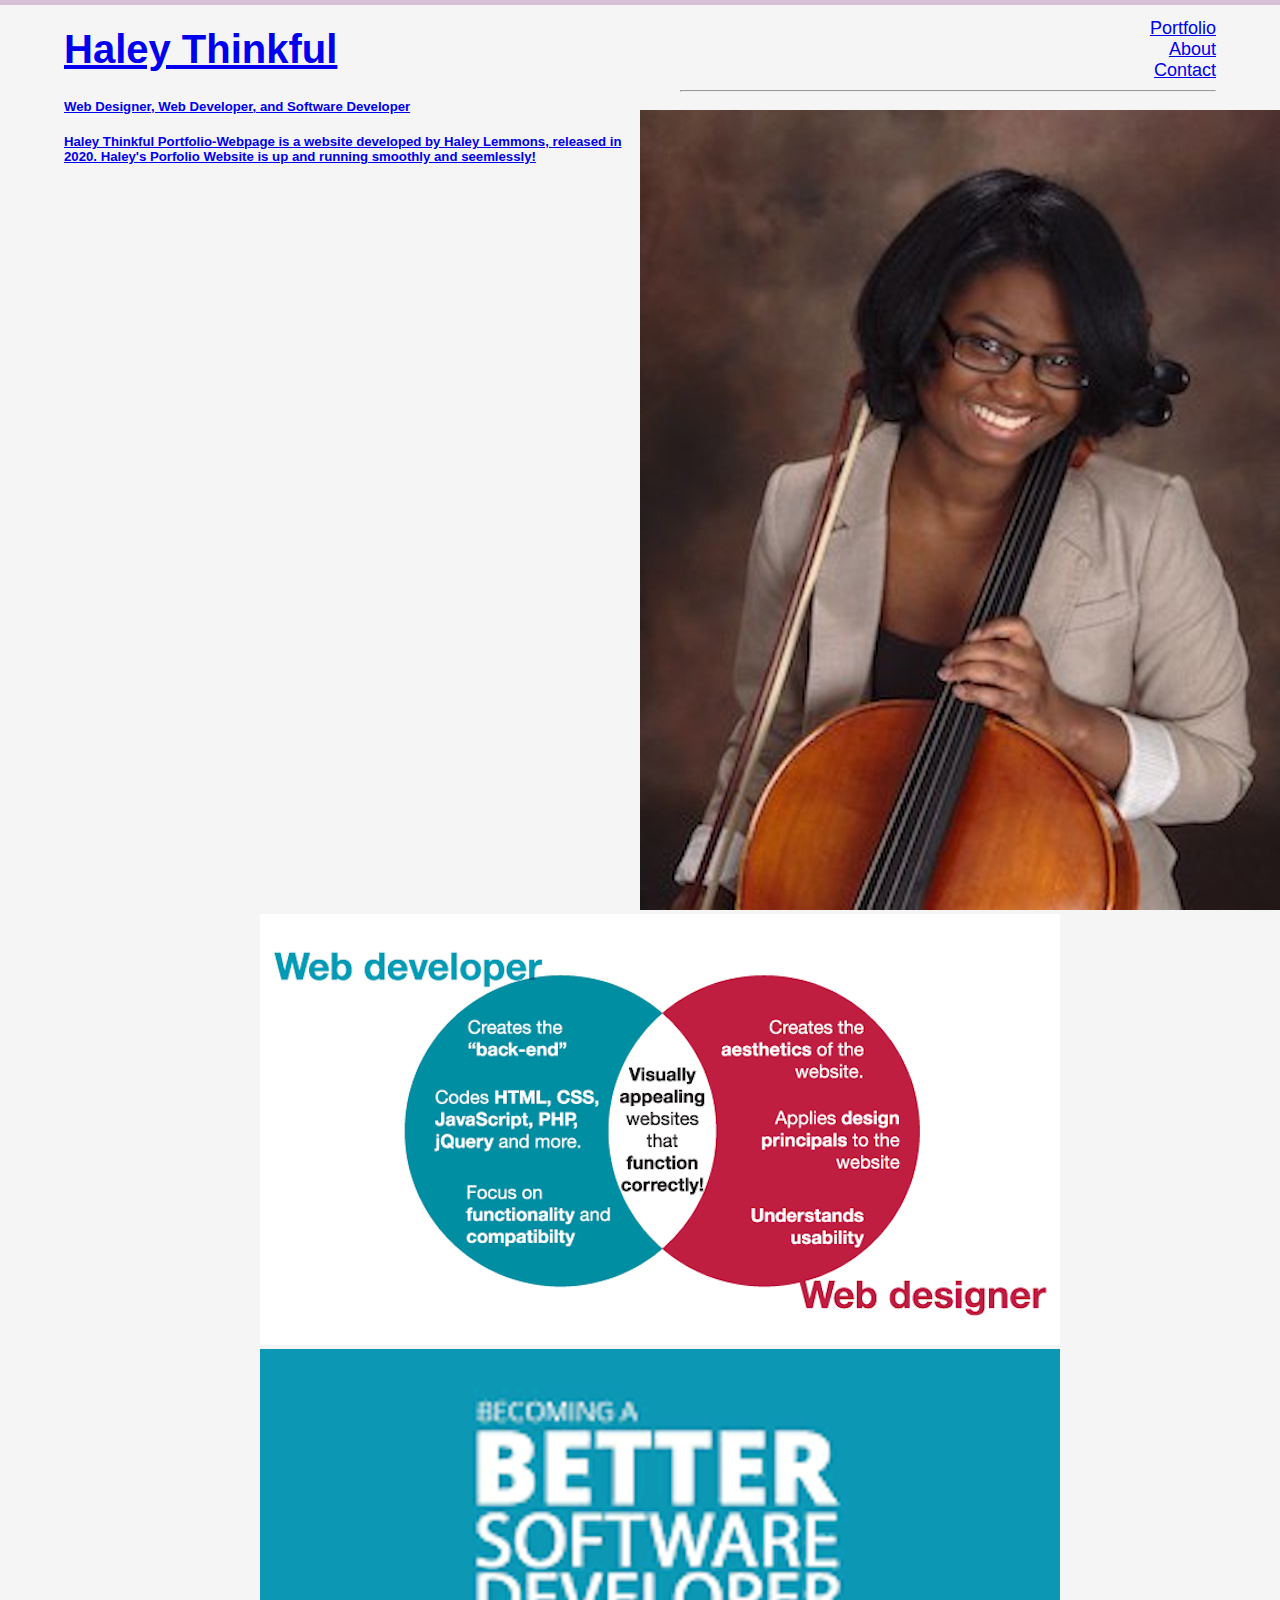
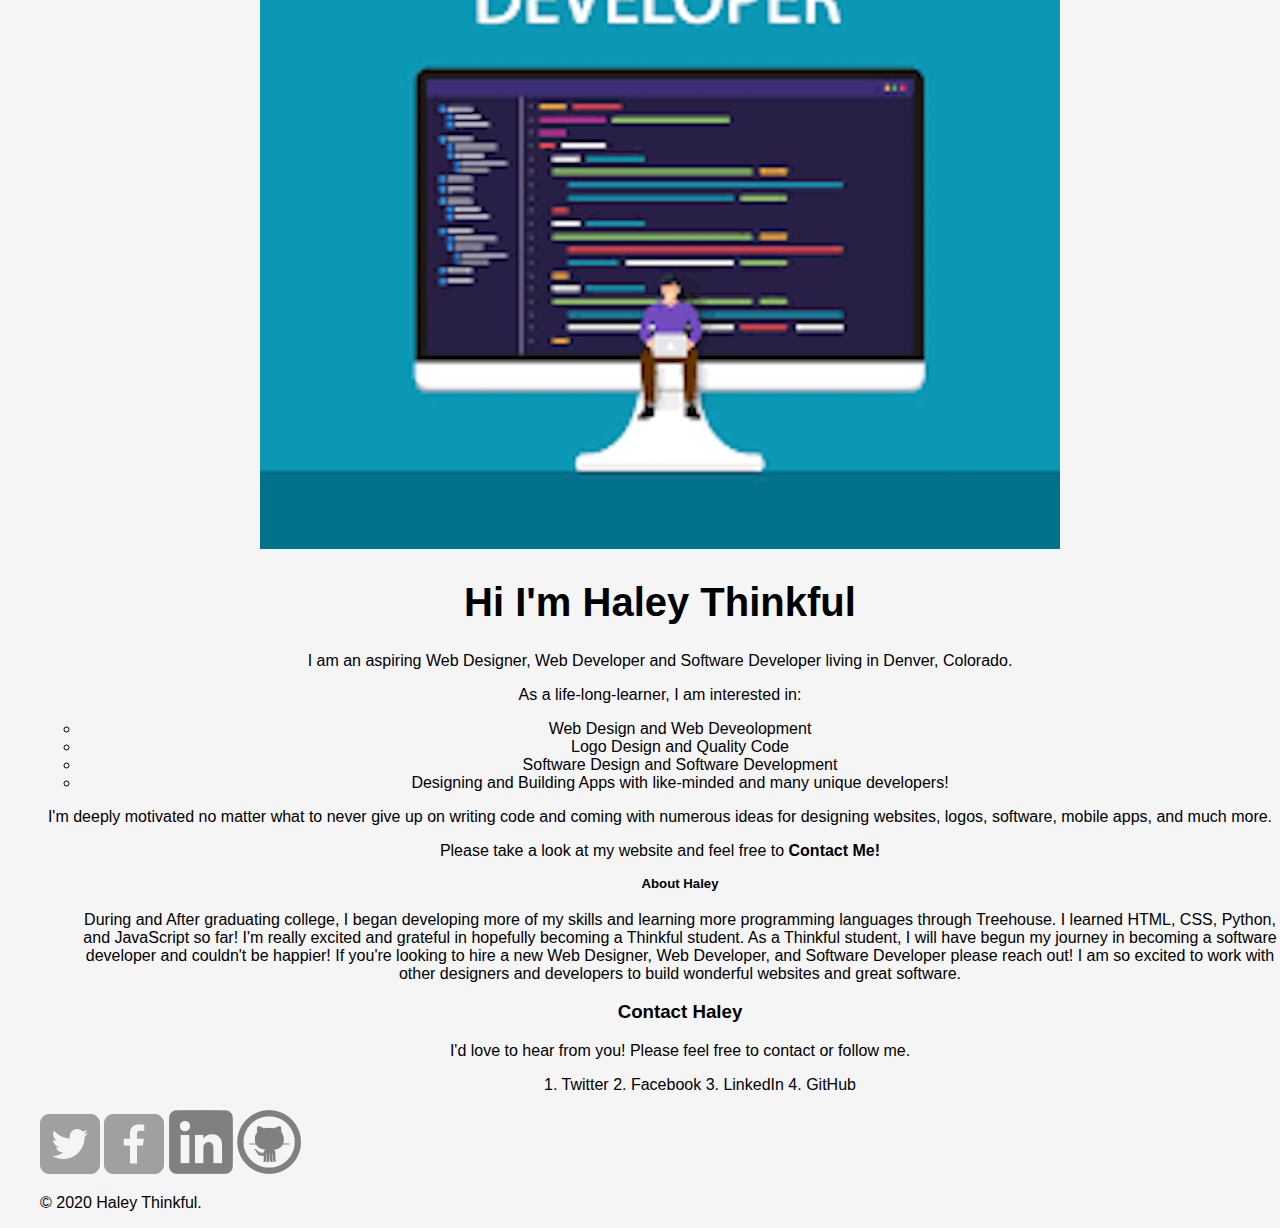
<file: index.html>
<!DOCTYPE html>
<html lang = "en">
<head>
<meta charset="utf-8">
  <title>Haley Thinkful Web Designer, Web Developer, and Software Developer</title>
  <link rel= " stylesheet"href="https://haleythinkful.github.io/Portfolio-Webpage/Portfolio%20Webage/Portfolio%20Webpage/css/normalize.css">
  <link rel= " stylesheet"href="https://fonts.googleapis.com/css?family=Changa+One Open+Sans:400italic,700italic,400,700,800' type='text/css'>
  <link rel= " stylesheet"href="https://haleythinkful.github.io/Portfolio-Webpage/Portfolio%20Webage/Portfolio%20Webpage/css/main.css">
  <link rel= " stylesheet"href="https://haleythinkful.github.io/Portfolio-Webpage/Portfolio%20Webage/Portfolio%20Webpage/css/responsive.css">
                                                                                                                                          
  <meta name="viewport" content="width=device-width, initial-scale="1.0">
  </head>
  <body style= "background-color: #F5F5F5;">
    <header>
      <a href="index.html" id="logo">
        <h1>Haley Thinkful</h1>
<h2>Web Designer, Web Developer, and Software Developer</h2>
          <article>
            <h2 Haley Thinkful Portfolio-Webpage</h2>
<p> Haley Thinkful Portfolio-Webpage is a website developed by Haley Lemmons, released in 2020. Haley's Porfolio Website is up and running smoothly and seemlessly!</p>
</article>
          </a>
      <nav>
        <ul>
          <li>
            <a href = "index.html" class="selected">Portfolio</a>
          </li>
          <li>
            <a href = "about.html">About</a>
          </li>
          <li>
            <a href = "contact.html">Contact</a>
            <hr>
            </hr>
          </li>
        </ul>
      </nav>
    </header>
    <div id="wrapper">
      <section>
        <ul 
            
<div class="pageContainer">
  <div class="imageContainer">
    <center>
    <img src ="./Portfolio Webage/Portfolio Webpage/img2/HaleyThinkful_Picture.jpg" alt="HaleyThinkful_Picture"> 
    <img src="./Portfolio Webage/Portfolio Webpage/img2/Web developer & Web designer_venn diagram.png" alt="Web developer & Web designer venn diagram"> 
    <img src="./Portfolio Webage/Portfolio Webpage/img2/Better Software Developer.png" alt="Better Software Developer"> 
    </center>
        </div>
 <div class="textContainer">
   <p style="background-color:white;">
<h1 align="center">Hi I'm Haley Thinkful</h1>
<p style= "text-align:center;">I am an aspiring Web Designer, Web Developer and Software Developer living in Denver, Colorado.</p>
   <p style= "text-align:center;"> As a life-long-learner, I am interested in: </p>
   <ul align="center">
     <p style= "text-align:center">
   <li align="center">Web Design and Web Deveolopment</li> 
   <li align="center">Logo Design and Quality Code</li>
      <li align="center">Software Design and Software Development</li>
      <li align="center">Designing and Building Apps with like-minded and many unique developers! </li>
   </ul>
   
<p style= "text-align:center;"> I'm deeply motivated no matter what to never give up on writing code and coming with numerous ideas for designing websites, logos, software, mobile apps, and much more.</p>
   
 <p style= "text-align:center;"> Please take a look at my website and feel free to <b>Contact Me!</b></p>
    <ul align="center">
      <h2 align="center">About Haley</h2>
 <p align="center"> During and After graduating college, I began developing more of my skills and learning more programming languages through Treehouse. I learned HTML, CSS, Python, and JavaScript so far! I'm really excited and grateful in hopefully becoming a Thinkful student. As a Thinkful student, I will have begun my journey in becoming a software developer and couldn't be happier! If you're looking to hire a new Web Designer, Web Developer, and Software Developer please reach out! I am so excited to work with other designers and developers to build wonderful websites and great software. 
  </p>   
  
<h3 align="center">Contact Haley</h3>
<p align="center"> I'd love to hear from you! Please feel free to contact or follow me. 
   <ol aligin="center">
     1. Twitter
     2. Facebook
     3. LinkedIn
     4. GitHub
    </ol>
   </ul>
  </div>
<footer> 
<a href="http://twitter.com/lemmonsayana"><img src="./Portfolio Webage/Portfolio Webpage/img2/twitter-wrap.png" alt="Twitter Logo"></a>
<a href="http://facebook.com/haley.lemmons.3"><img src="./Portfolio Webage/Portfolio Webpage/img2/facebook-wrap.png" alt="Facebook Logo"></a>    
<a href="http://linkedin.com/in/haley-lemmons-22a638a8/"><img src="./Portfolio Webage/Portfolio Webpage/img2/Linkedin_Logo.png" alt="Linkedin Logo"></a>
<a href="http://github.com/haleythinkful"><img src = "./Portfolio Webage/Portfolio Webpage/img2/Github_Logo.png" alt="Github Logo"></a>
<p>&copy; 2020 Haley Thinkful.</p>
</footer>
</body>
</html>
</file>
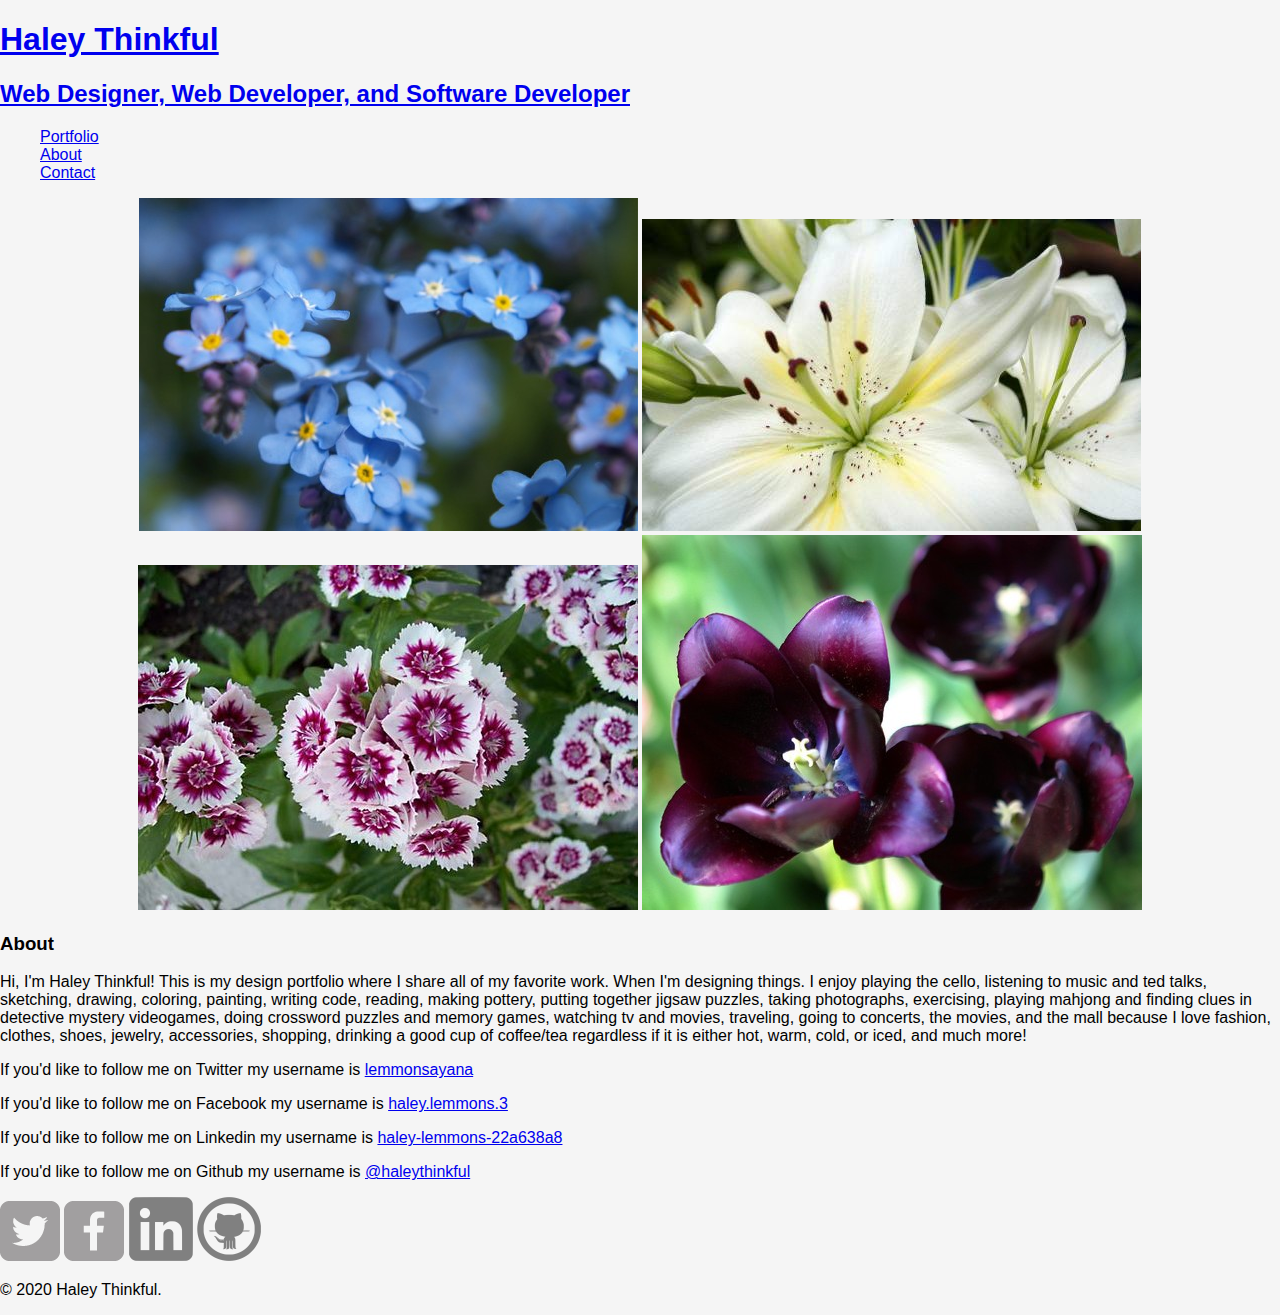
<file: about.html>
<!DOCTYPE html>
  <html>
    <head>
    <meta charset="utf-8">
      <title>Haley Lemmons | Web Designer, Web Developer, and Software Developer</title>
       <link rel="stylesheet" href="https://haleythinkful.github.io/Portfolio-Webpage/Portfolio%20Webage/Portfolio%20Webpage/css/normalize.css"> 
  <link href="https://fonts.googleapis.com/css?family=Changa+One|Open+Sans:400italic,700italic,400,700,800' rel='stylesheet' type='text/css'>
  <link rel="stylesheet" href="https://haleythinkful.github.io/Portfolio-Webpage/Portfolio%20Webage/Portfolio%20Webpage/css/main.css">
  <link rel="stylesheset"href="https://haleythinkful.github.io/Portfolio-Webpage/Portfolio%20Webage/Portfolio%20Webpage/css/responsive.css">
      <meta name="viewport" content="width=device-width, initial-scale=1.0">
    </head>
    <body style= "background-color: #F5F5F5;">
      <header>
    <a href="index.html" id="logo">
     <h1>Haley Thinkful</h1>
        <h2> Web Designer, Web Developer, and Software Developer</h2>
      </a>
        <nav>
        <ul>
          <li><a href="index.html">Portfolio</a></li>
          <li><a href="about.html" class="selected" >About</a></li>
          <li><a href="contact.html">Contact</a></li>
          </ul>
        </nav>
</header>
      <div id="wrapper">
      <section>
     <p align="center">
     <img src="./Portfolio Webage/Portfolio Webpage/img2/flowers-01.jpg" alt="flowers-01"> 
    <img src="./Portfolio Webage/Portfolio Webpage/img2/flowers-02.jpg" alt="flowers-02"> 
    <img src="./Portfolio Webage/Portfolio Webpage/img2/flowers-03.jpg" alt="flowers-03"> 
    <img src="./Portfolio Webage/Portfolio Webpage/img2/flowers-04.jpg" alt="flowers-04"> 
    </p>
        <h3>About</h3>
        <p>Hi, I'm Haley Thinkful! This is my design portfolio where I share all of my favorite work. When I'm designing things. I enjoy playing the cello, listening to music and ted talks, sketching, drawing, coloring, painting, writing code, reading, making pottery, putting together jigsaw puzzles, taking photographs, exercising, playing mahjong and finding clues in detective mystery videogames, doing crossword puzzles and memory games, watching tv and movies, traveling, going to concerts, the movies, and the mall because I love fashion, clothes, shoes, jewelry, accessories, shopping, drinking a good cup of coffee/tea regardless if it is either hot, warm, cold, or iced, and much more!</p>
        <p>If you'd like to follow me on Twitter my username is <a href="http://twitter.com/lemmonsayana">lemmonsayana</a></p>
       <p> If you'd like to follow me on Facebook my username is <a href="http://facebook.com/haley.lemmons.3">haley.lemmons.3</a></p> 
       <p> If you'd like to follow me on Linkedin my username is <a href="http://linkedin.com/in/haley-lemmons-22a638a8/">haley-lemmons-22a638a8</a></p>                                                                
        <p>If you'd like to follow me on Github my username is <a href="http://github.com/haleythinkful">@haleythinkful</a></p>                                                                 
        
      </section>
      <footer>
       <a href="http://twitter.com/lemmonsayana"><img src="./Portfolio Webage/Portfolio Webpage/img2/twitter-wrap.png" alt="Twitter Logo"></a>
       <a href="http://facebook.com/haley.lemmons.3"><img src="./Portfolio Webage/Portfolio Webpage/img2/facebook-wrap.png" alt="Facebook Logo"></a>    
       <a href="http://linkedin.com/in/haley-lemmons-22a638a8/"><img src="./Portfolio Webage/Portfolio Webpage/img2/Linkedin_Logo.png" alt="Linkedin Logo"></a>
       <a href="http://github.com/haleythinkful"><img src = "./Portfolio Webage/Portfolio Webpage/img2/Github_Logo.png" alt="Github Logo"></a>
      <p>&copy; 2020 Haley Thinkful.</p>
      </footer>
      </body>
  </html>
</file>
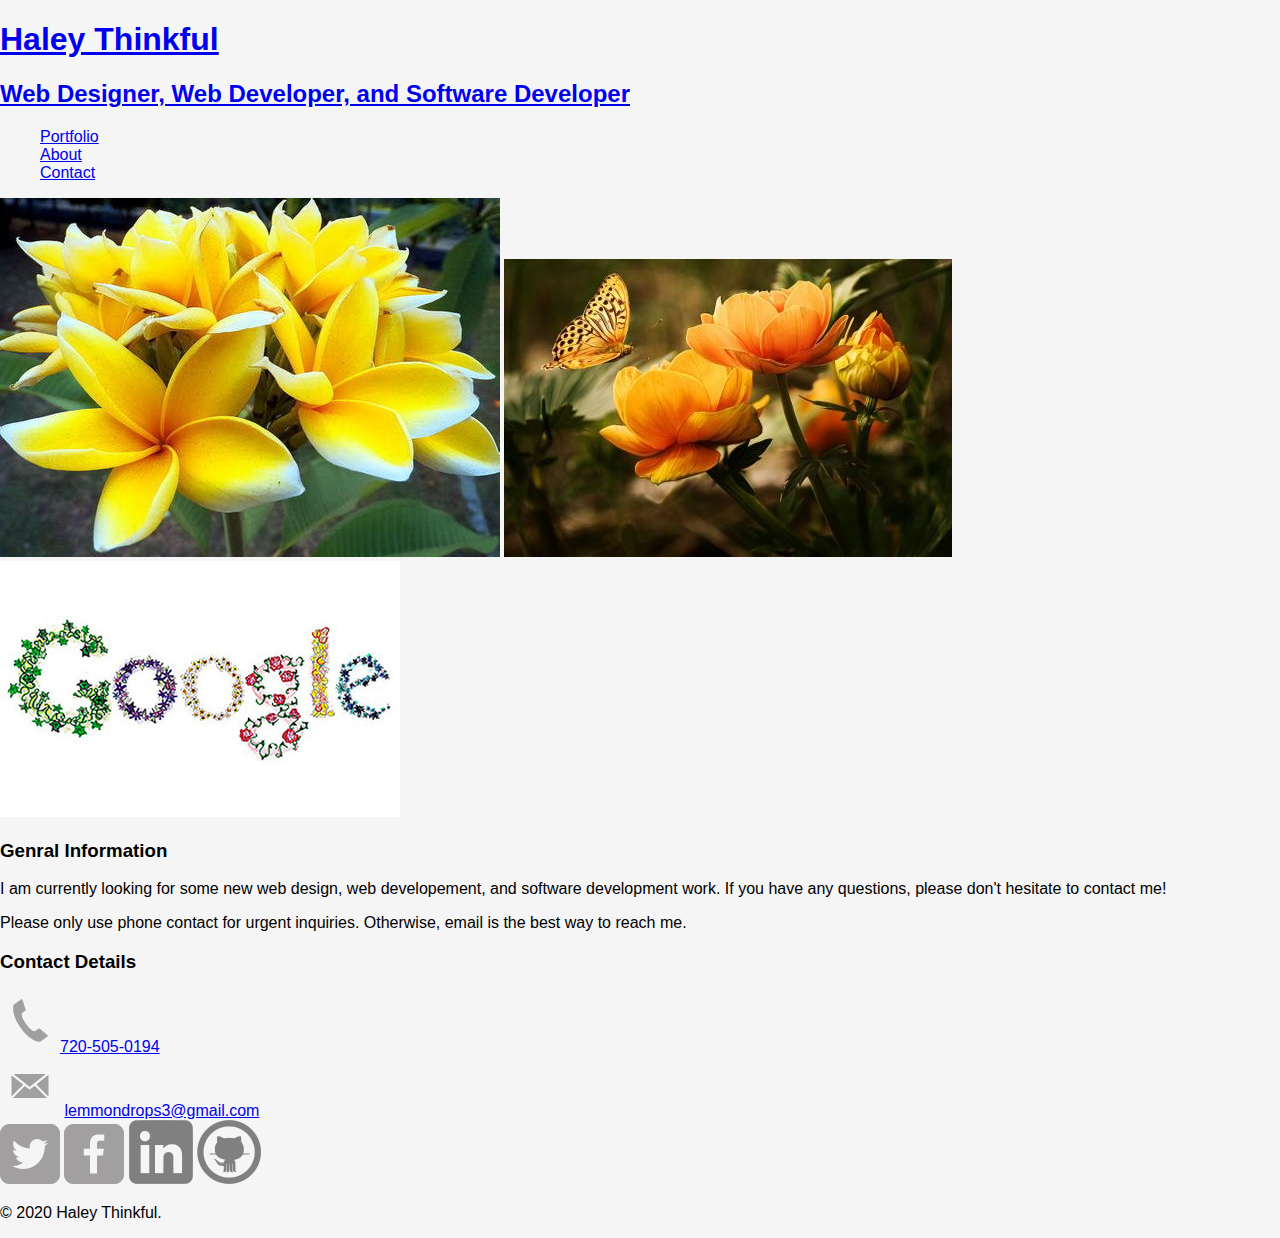
<file: contact.html>
<!DOCTYPE html>
  <html>
    <head>
    <meta charset="utf-8">
      <title>Haley Thinkful | Web Designer, Web Developer, and Software Developer</title>
   <link rel="stylesheet" href="https://haleythinkful.github.io/Portfolio-Webpage/Portfolio%20Webage/Portfolio%20Webpage/css/normalize.css"> 
  <link href="https://fonts.googleapis.com/css?family=Changa+One|Open+Sans:400italic,700italic,400,700,800' rel='stylesheet' type='text/css'>
  <link rel="stylesheet" href="https://haleythinkful.github.io/Portfolio-Webpage/Portfolio%20Webage/Portfolio%20Webpage/css/main.css">
  <link rel="stylesheset"href="https://haleythinkful.github.io/Portfolio-Webpage/Portfolio%20Webage/Portfolio%20Webpage/css/responsive.css">
      <meta name="viewport" content="width=device-width, initial-scale=1.0">
    </head>
    <body style= "background-color:#F5F5F5;">
      <header>
    <a href="index.html" id="logo">
     <h1>Haley Thinkful</h1>
        <h2>Web Designer, Web Developer, and Software Developer</h2>
      </a>
        <nav>
        <ul>
          <li><a href="index.html">Portfolio</a></li>
          <li><a href="about.html">About</a></li>
          <li><a href="contact.html" class="selected">Contact</a></li>
          </ul>
        </nav>
</header>
      <div id="wrapper">
      <section id="primary">
                           
    <img src="./Portfolio Webage/Portfolio Webpage/img2/flowers.jpg" alt="flowers.jpg"> 
    <img src="./Portfolio Webage/Portfolio Webpage/img2/flowers&butterfly.jpg" alt="flowers&butterfly.jpg">  
    <img src="./Portfolio Webage/Portfolio Webpage/img2/flowers stenciled in Google.jpg" alt="flowers stenciled in Google.jpg"> 
                           
                           
         <h3>Genral Information</h3>
          <p> I am currently looking for some new web design, web developement, and software development work. If you have any questions, please don't hesitate to contact me!</p>
           <p>Please only use phone contact for urgent inquiries. Otherwise, email is the best way to reach me.</p>
        </section>
        <section id="secondary">
           <h3>Contact Details</h3>
           <ul class="contact-info"></ul>
           <li class="phone"><img src="./Portfolio Webage/Portfolio Webpage/img2/phone.png" alt="phone logo"><a href="tel:720-505-0194">720-505-0194
             </a>
           </li>
           
           <li class="mail">
             <img src="./Portfolio Webage/Portfolio Webpage/img2/mail.png" alt="mail logo">
             <a href="mailto:lemmondrops3@gmail.com"> lemmondrops3@gmail.com
             </a>
           </li>
         </section>
                                                    
                                                   
        <footer>
      <a href="http://twitter.com/lemmonsayana"><img src="./Portfolio Webage/Portfolio Webpage/img2/twitter-wrap.png" alt="Twitter Logo"></a>
       <a href="http://facebook.com/haley.lemmons.3"><img src="./Portfolio Webage/Portfolio Webpage/img2/facebook-wrap.png" alt="Facebook Logo"></a>    
       <a href="http://linkedin.com/in/haley-lemmons-22a638a8/"><img src="./Portfolio Webage/Portfolio Webpage/img2/Linkedin_Logo.png" alt="Linkedin Logo"></a>
       <a href="http://github.com/haleythinkful"><img src = "./Portfolio Webage/Portfolio Webpage/img2/Github_Logo.png" alt="Github Logo"></a>
          <p>&copy; 2020 Haley Thinkful.</p>
        </footer>
      </body>
    </html>
</file>
